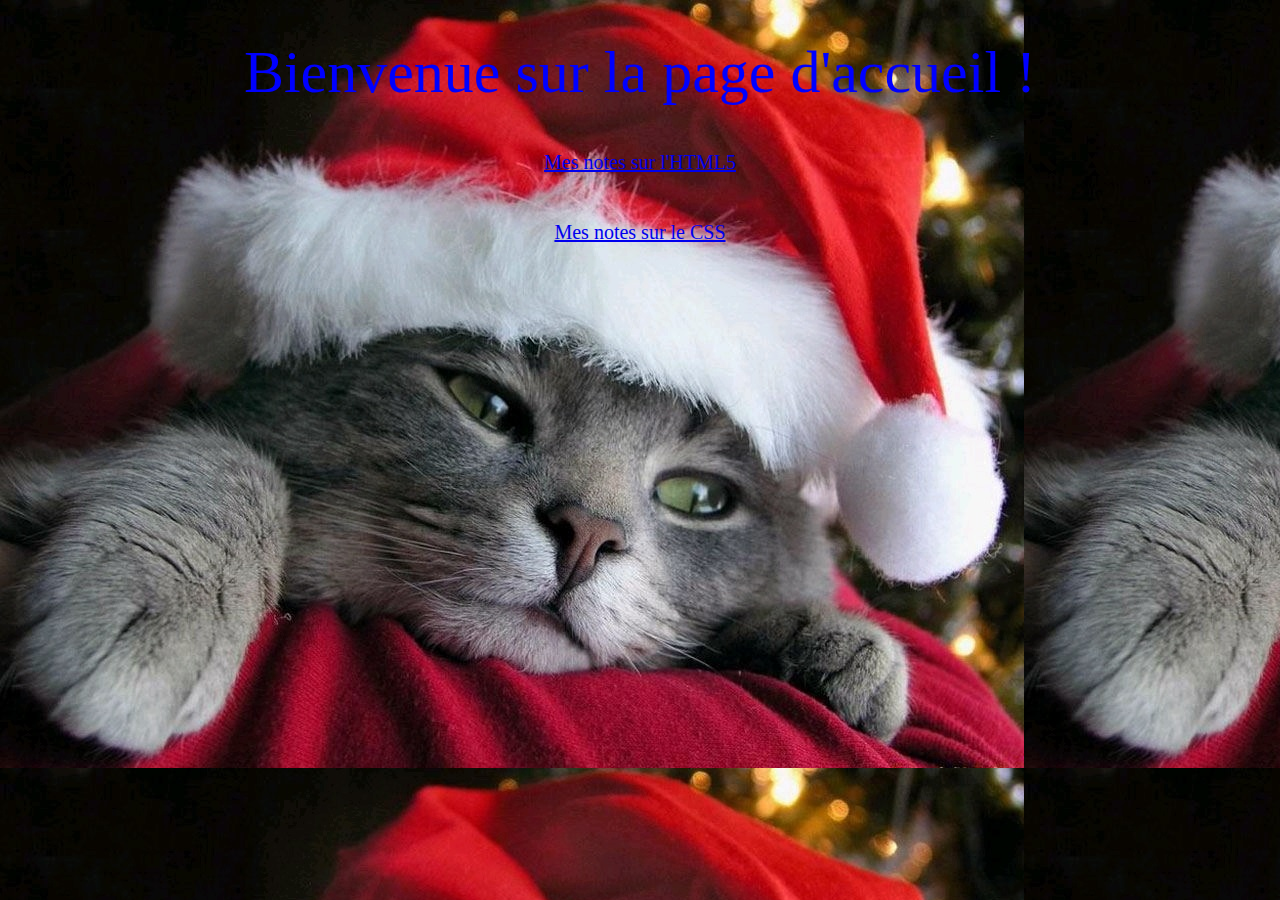
<file: index.html>
<!doctype html>
<html lang="fr">
<!-- commentaire-->
  <head>
    <meta charset="utf-8"/>
    <title> HTML pour débutant</title>
    <link href="reset.css" rel="stylesheet" type="text/css"/>
    <link href="style_essai1.css" rel="stylesheet" type="text/css"/>
  </head>
  
  <body class="index">
    <h1>Bienvenue sur la page d'accueil !</h1>
    <div id="lien_index">
      <p><a href="essai1.html">Mes notes sur l'HTML5</a></p>     
      <p><a href="css1.html">Mes notes sur le CSS</a></p> 
    </div>
  </body>
</html>
</file>
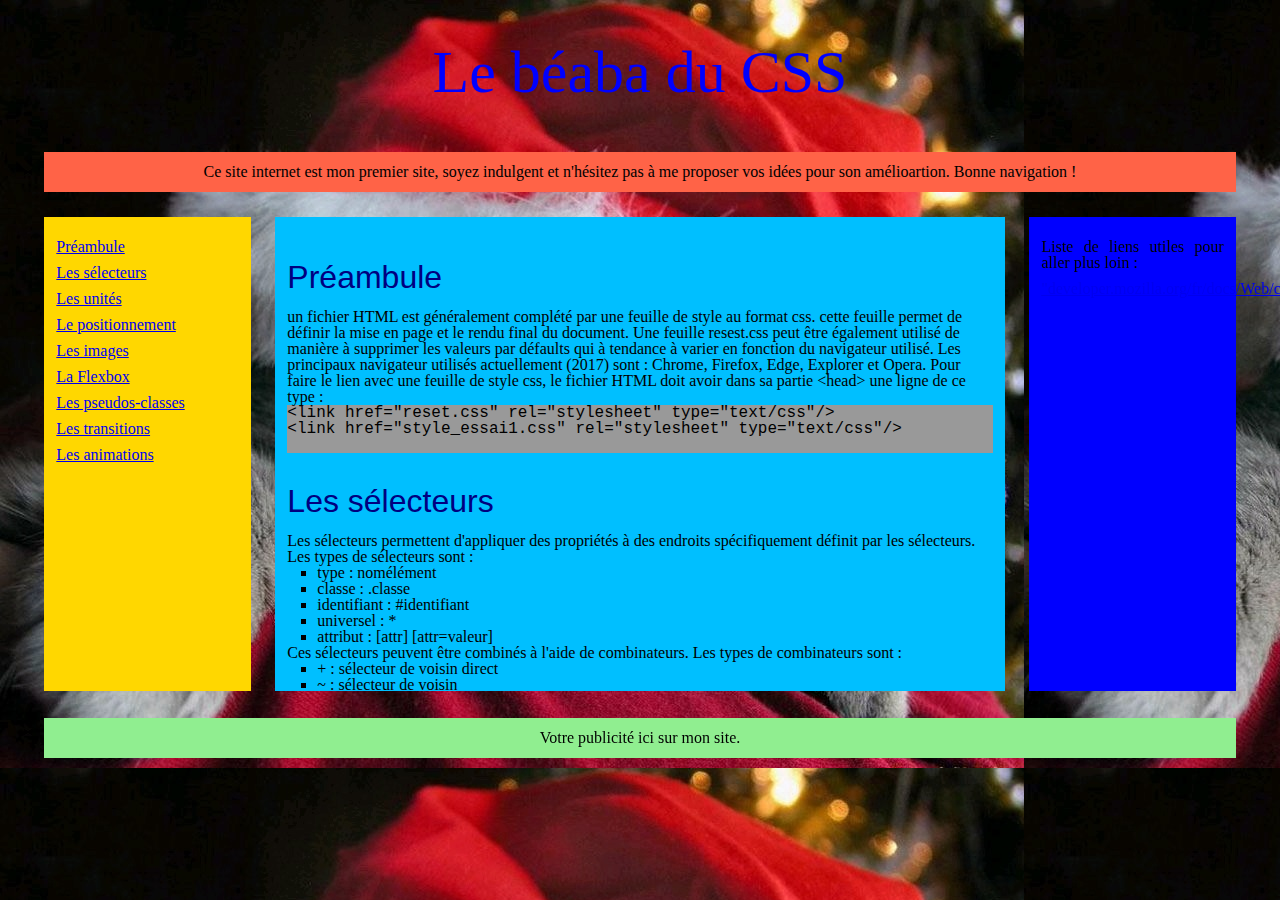
<file: css1.html>
<!doctype html>
<html lang="fr">
<!-- commentaire-->
  <head>
    <meta charset="utf-8"/>
    <title> CSS pour débutant</title>
    <link href="reset.css" rel="stylesheet" type="text/css"/>
    <link href="style_essai1.css" rel="stylesheet" type="text/css"/>
  </head>
  <body>
  
    <div class="wrapper">

      <header>
        <h1>Le béaba du CSS</h1>
        <p>Ce site internet est mon premier site, soyez indulgent et n'hésitez pas à me proposer vos idées pour son amélioartion. Bonne navigation !</p>
      </header>
      
      <footer class="avec_padding">

        <p>Votre publicité ici sur mon site.</p>
      </footer>
      
      <nav class="avec_padding">
        <ul class="liste_navigation">
          <li><a href="#preambule">Préambule</a></li>
          <li><a href="#les_selecteurs">Les sélecteurs</a></li>
          <li><a href="#les_unites">Les unités</a></li>
          <li><a href="#le_positionnement">Le positionnement</a></li>
          <li><a href="#les_images">Les images</a></li>
          <li><a href="#la_flexbox">La Flexbox</a></li>
          <li><a href="les_pseudos_classes">Les pseudos-classes</a></li>
          <li><a href="transition">Les transitions</a></li>
          <li><a href="animation">Les animations</a></li>            
        </ul>
      </nav>
      
      <aside class="avec_padding">
        <p>Liste de liens utiles pour aller plus loin :</p>
        <ul class="liste_navigation">
          <li><a href="https://developer.mozilla.org/fr/docs/Web/css">"developer.mozilla.org/fr/docs/Web/css"</a></li>
        </ul>
      </aside>
      
      <section class="avec_padding">
      
      <h2 id="preambule">Préambule</h2>
        <p>un fichier HTML est généralement complété par une feuille de style au format css.
        cette feuille permet de définir la mise en page et le rendu final du document. 
        Une feuille resest.css peut être également utilisé de manière à supprimer les valeurs par défaults qui à tendance à varier en fonction du navigateur utilisé.
        Les principaux navigateur utilisés actuellement (2017) sont : Chrome, Firefox, Edge, Explorer et Opera.
        Pour faire le lien avec une feuille de style css, le fichier HTML doit avoir dans sa partie &lt;head&gt; une ligne de ce type :
        </p>
        <pre>&lt;link href="reset.css" rel="stylesheet" type="text/css"/&gt;
&lt;link href="style_essai1.css" rel="stylesheet" type="text/css"/&gt;
        </pre>
    
      <h2 id="les_selecteurs">Les sélecteurs</h2>
      
        <p>Les sélecteurs permettent d'appliquer des propriétés à des endroits spécifiquement définit par les sélecteurs.
        Les types de sélecteurs sont : 
        </p>
        <ul class="liste_non_ordonnee">
          <li>type : nomélément</li>
          <li>classe : .classe</li>
          <li>identifiant : #identifiant</li>
          <li>universel : *</li>
          <li>attribut : [attr] [attr=valeur]</li>
        </ul>
        <p>Ces sélecteurs peuvent être combinés à l'aide de combinateurs.
        Les types de combinateurs sont :
        </p>        
        <ul class="liste_non_ordonnee">
          <li>+ : sélecteur de voisin direct</li>
          <li>~ : sélecteur de voisin</li>
          <li>> : sélecteur d'éléments fils</li>
          <li>' ' (le caractère espace) : sélecteur de descendants</li>
        </ul>
        <p>Plus d'informations peuvent être trouvées <a href="https://developer.mozilla.org/fr/docs/Web/CSS/S%C3%A9lecteurs_CSS">ici</a>
        </p>
        
    
    <h2 id="les_unites">Les unités</h2>
      
        <p>Il est recommandé d'utiliser pour un affichage écran les unités relatives à la taille de l'écran avec : em et  %. 
        Si l'on désire une unité fixe px est alors recommandée.
        </p>
        <p>Plus d'informations peuvent être trouvées <a href="https://www.w3.org/Style/Examples/007/units.fr.html">ici</a>
        et <a href="https://www.w3.org/TR/css3-values/#lengths">là</a> pour encore plus de détails sur le fonctionnement des ces unités.
        </p>
      
      
    <h2 id="le_positionnement">Le positionnement</h2>
      <p>De manière générale, il est conseillé de penser à des boites que l'on empile soit en ligne, soit en colonne.
      Ces empilements peuvent se faire de manière absolue (raisonnement par la distance par rapport l'endroit ou l'élément serait placer lors d'un empilement standars), 
      soit en relatif (raisonnement par la position d'un élement par rapport à son précédent).
      les éléments sont empilés en ligne ou en colonne.
      un exemple de fichier <a href="essai_css.txt">HTML</a> et du fichier <a href="style.txt">CSS</a>
      avec le rendu <a href="essai_css.html">final</a> sont disponible en cliquant sur les liens. 
      </p>
      <p>Remarque : chaque boite à une marge externe (margin), une bordure (border) et une marge interne (padding) qu'il faut prendre en compte lors du positionnement.
      </p>
      <p>2nd Remarque : La commande overflow : scroll; permet d'obtenir une barre de déroulement.
      </p>
        
      
    <h2 id="la_flexbox">La Flexbox</h2>

      <p> L'utilisation de l'outil flexbox permet grandement de se simplifier la tâche pour le positionnement.
      Des détails sur sont utilisation peuvent être trouvés <a href="https://css-tricks.com/snippets/css/a-guide-to-flexbox/">ici</a>.
      Etant donné que ce site utilise cet outil, sont fichier css peut également servir d'<a href="style_essai1.txt">exemple</a>.
      </p>
    <h2 id="les_images">Les images</h2>
      <p>Les formats à privilégier sont : .jpeg pour les photos, .png pour les schémas (ce format gère les transparance), et .gif pour les animations
      </p>      <p>Remarque : il faut faire attention à la taille de l'image utilisée de manière à ne pas surcharger la bande passante lors du chargement de la page.
      </p>

      
    <h2 id="les_pseudos_classes">Les pseudos-classes et les pseudos-éléments</h2>
        
      <p>Une pseudo-classe est un mot-clé qui peut être ajouté aux sélecteurs afin d'indiquer l'état spécifique dans lequel l'élément doit être pour être ciblé par la déclaration. 
      La pseudo-classe :hover, par exemple, permettra d'appliquer une mise en forme spécifique lorsque l'utilisateur survole l'élément ciblé par le sélecteur.
      </p>
      
      <p> Un exemple de pseudo-classe est hover qui permet d'effectuer une action lorsque la souris passe sur l'élément.
      Un exemple est donné dans le fichier css que vous avez déjà vu (celui avec les carrés de différentes couleurs) regarder bien entre les ligne 40 et 50.
      Je suis gentil je vous redonne le lien du fichier <a href="style.txt">CSS</a> et du rendu <a href="essai_css.html">final</a>.
      
      </p>
      
      <p>
      Le site de MDN est particulièrement clair et bien organisé sur le sujet. Je vous invite donc à vous y référer.
      </p>
      
      <p>Les informations sur les pseudos-classes peuvent être trouvés <a href="https://developer.mozilla.org/fr/docs/Web/CSS/Pseudo-classes">ici</a>.
      </p>

      <p>Les informations sur les pseudos-éléments peuvent être trouvés <a href="https://developer.mozilla.org/fr/docs/Web/CSS/Pseudo-%C3%A9l%C3%A9ments">ici</a>.
      </p>
    
    <h2 id="transition">Les transitions</h2>
      <p>Les transitions sont fait pour passer un élément d'un état à un autre. Cela peut être particulièrement adapter à la pseudo-classe hover comme le montre l'exemple.
      </p>
      <p>Allez-y, passez votre souris sur le carre...
      </p>
      
      <div class="boxing">
      </div>
      <div class="dino">
        <img class="image" src="trex.jpg" alt="Un dino qui ne sait pas faire son lit">
      </div>

      <p>Plus de documentation sur les transitions ainsi que le code utilisé pour l'exemple peuvent être trouvé <a href="https://developer.mozilla.org/fr/docs/Web/CSS/CSS_Transitions/Utiliser_transitions_CSS">ici</a>.
      </p>


    <h2 id="animation">Les animations</h2>
      <p>Les animations sont définis dans des keyframes.
      </p>
      <p>Plus de documentation peut être trouvé <a href="https://developer.mozilla.org/fr/docs/Web/CSS/animation">ici</a>.
      </p>
      <div class="anim">
        <img class="image" src="simpson.jpg" alt="omer">
      </div>
      <p>vu?
      </p>
      
    </section>
    
    
  
  </div>
  </body>
 </html>
</file>
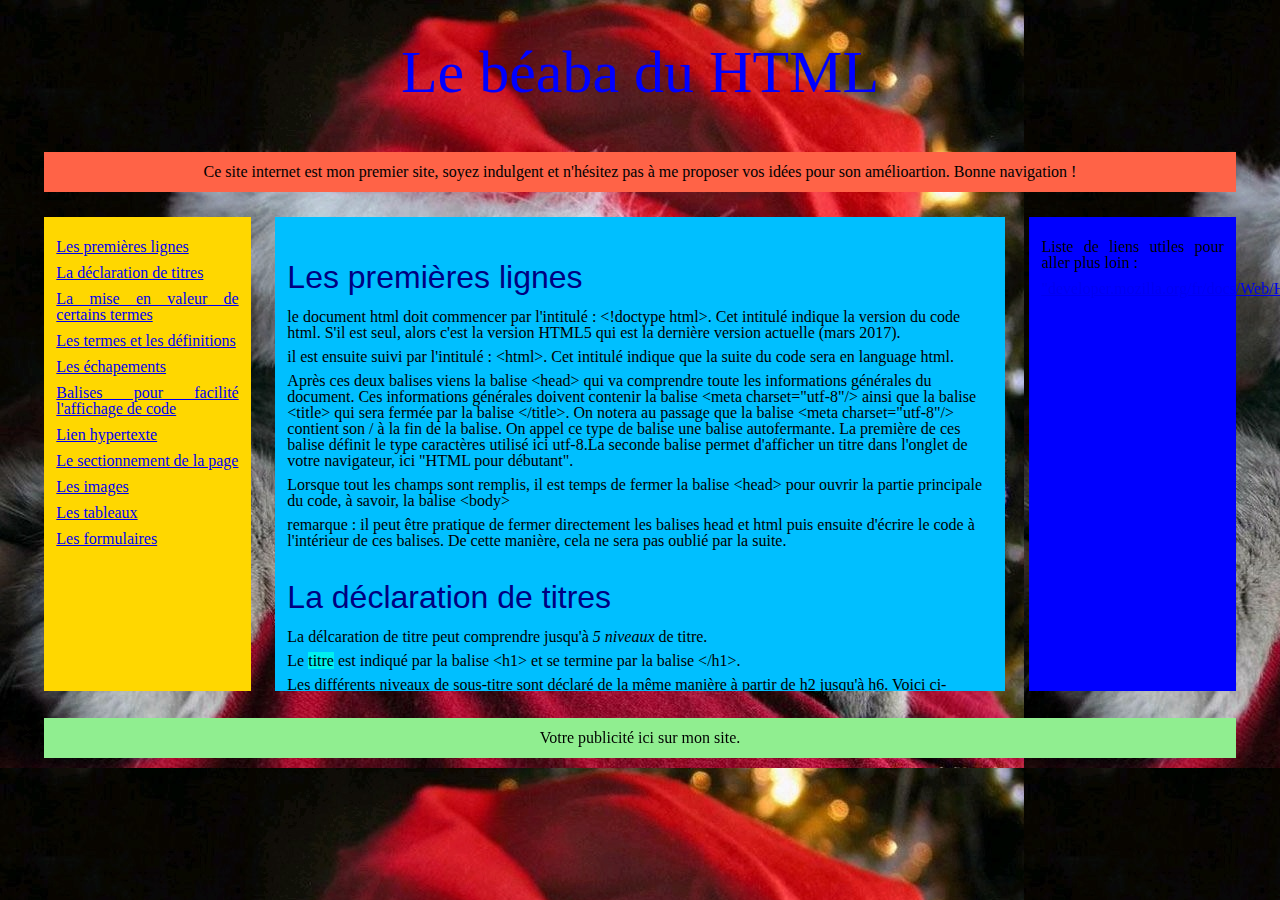
<file: essai1.html>
<!doctype html>
<html lang="fr">
<!-- commentaire-->
  <head>
    <meta charset="utf-8"/>
    <title> HTML pour débutant</title>
    <link href="reset.css" rel="stylesheet" type="text/css"/>
    <link href="style_essai1.css" rel="stylesheet" type="text/css"/>
  </head>
  <body>
    <div class="wrapper">

    <header>
      <h1>Le béaba du HTML</h1>
      <p>Ce site internet est mon premier site, soyez indulgent et n'hésitez pas à me proposer vos idées pour son amélioartion. Bonne navigation !</p>
    </header>
    
    <footer class="avec_padding">
      <p>Votre publicité ici sur mon site.</p>
    </footer>
    
    <nav class="avec_padding">
      <ul class="liste_navigation">
        <li><a href="#les_premieres_lignes">Les premières lignes</a></li>
        <li><a href="#la_declaration_de_titre">La déclaration de titres</a></li>
        <li><a href="#la_mise_en_valeur_de_certains_termes">La mise en valeur de certains termes</a></li>
        <li><a href="#les_termes_et_les_definitions">Les termes et les définitions</a></li>
        <li><a href="#les_echapements">Les échapements</a></li>
        <li><a href="#balise_pour_l_affichage_du_code">Balises pour facilité l'affichage de code</a></li>
        <li><a href="#lien_hypertexte">Lien hypertexte</a></li>
        <li><a href="#le_sectionnement_de_la_page">Le sectionnement de la page</a></li>
        <li><a href="#les_images">Les images</a></li>
        <li><a href="#les_tableaux">Les tableaux</a></li>
        <li><a href="#les_formulaires">Les formulaires</a></li>
      </ul>
    </nav>
    
    <aside class="avec_padding">
      <p>Liste de liens utiles pour aller plus loin :</p>
      <ul class="liste_navigation">
        <li><a href="https://developer.mozilla.org/fr/docs/Web/HTML">"developer.mozilla.org/fr/docs/Web/HTML"</a></li>
      </ul>
    </aside>
    
    <section class="avec_padding">
      <h2 id="les_premieres_lignes">Les premières lignes</h2>
        <p>
          le document html doit commencer par l'intitulé :  &lt;!doctype html&gt;. 
           Cet intitulé indique la version du code html. S'il est seul, alors c'est la version HTML5 qui est la dernière version actuelle (mars 2017).
        </p>
        <p>
          il est ensuite suivi par l'intitulé :  &lt;html&gt;.  Cet intitulé indique que la suite du code sera en language html.
        </p>
        <p>
          Après ces deux balises viens la balise  &lt;head&gt; qui va comprendre toute les informations générales du document.
          Ces informations générales doivent contenir la balise &lt;meta charset="utf-8"/&gt; ainsi que la balise &lt;title&gt; qui sera fermée par la balise &lt;/title&gt;.
          On notera au passage que la balise &lt;meta charset="utf-8"/&gt; contient son / à la fin de la balise. On appel ce type de balise une balise autofermante.
          La première de ces balise définit le type caractères utilisé ici utf-8.La seconde balise permet d'afficher un titre dans l'onglet de votre navigateur, ici "HTML pour débutant".
        </p>
        <p>
          Lorsque tout les champs sont remplis, il est temps de fermer la balise &lt;head&gt; pour ouvrir la partie principale du code, à savoir, la balise &lt;body&gt;
        </p>
        <p>
          remarque : il peut être pratique de fermer directement les balises head et html puis ensuite d'écrire le code à l'intérieur de ces balises. De cette manière, cela ne sera pas oublié par la suite.
        </p>        
      
      <h2 id="la_declaration_de_titre">La déclaration de titres</h2>
        <p> La délcaration de titre peut comprendre jusqu'à <mark>5 niveaux</mark> de titre.</p>
        <p> Le <strong>titre</strong> est indiqué par la balise &lt;h1&gt; et se termine par la balise &lt;/h1&gt;.</p>
        <p> Les différents niveaux de sous-titre sont déclaré de la même manière à partir de h2 jusqu'à h6. Voici ci-dessous un exemple d'affichage</p>
        
      <div class="exemple">
        <h2> plusieurs h2 par document, la balise &lt;h2&gt; est pour les paragraphes</h2>
          <h3> plusieurs h3 par document, la balise &lt;h3&gt; est pour les sous paragraphes </h3>
            <p>Mon texte</p>
            <h4> plusieurs h4 par document, la balise &lt;h4&gt; est pour les sous sous paragraphes </h4>
              <p>Mon texte</p>
              <h5> plusieurs h5 par document </h5>
                <p>Mon texte</p>
                <h6> plusieurs h6 par document, la balise &lt;h6&gt; est la dernière indentation de paragraphe possible </h6>
                  <p>Mon texte</p>
       </div>
               
      <h2 id="la_mise_en_valeur_de_certains_termes">La mise en valeur de certains termes</h2>
        <p>Il est possible de mettre en <em class="importance"> importance</em> un terme grace à la balise &lt;em&gt;. </p>
        <p> Quelque chose d'encore plus <strong> important </strong> sera donnée par la balise strong. </p>
        <p>Par contre, une chose moins <mark> importante </mark> sera qualifiée par la balise mark. </p>
      <h2>les listes</h2>
    
        <p>Il existe deux type de listes : ordonnées avec des chiffres, et désordonnées avec des puces. En voici des exemples : </p> 

        <ol class="liste_ordonnee">
          <li>1ère liste ordonnée crée avec la balise avec la balise &lt;li&gt; </li>
          <li>2nd liste ordonnée crée avec la balise avec la balise &lt;li&gt; </li>
          <li>les listes ordonnées commencent par une balise &lt;ol&gt; (ordered list)</li>
        </ol>
        <ul class="liste_non_ordonnee">
          <li>1ère liste  non-ordonnée crée avec la balise avec la balise &lt;li&gt; </li>
          <li>2nd liste  non-ordonnée crée avec la balise avec la balise &lt;li&gt; </li>
          <li>les listes non-ordonnées commencent par une balise &lt;ul&gt; (unordered list) </li>
        </ul>
    
      <h2 id="les_termes_et_les_definitions">Les termes et les définitions</h2>
  
        <p>on utilise la balise &lt;dl&gt; pour ouvrir un terme ou une definition, lorsque ceci est réalisé, il faut lister les termes et les définitions</p>
          <dl>
            <dt> on ajoute une balise &lt;dt&gt; pour le terme  </dt>
            <dt> on ajoute une deuxième balise &lt;dt&gt; pour le terme  </dt>
              <dd> on ajoute une balise &lt;dd&gt; la définition </dd>
              <dd> on ajoute une deuxième une balise &lt;dd&gt; la définition </dd>
          </dl>
  
      <h2 id="les_echapements">Les échapements</h2>
        
        <p> Pour afficher les cararctères ' &lt; ', ' &gt; ' et ' &amp; ' il faut utiliser respectivement le code : &amp;lt;, &amp;gt; et &amp;amp; </p>
 
      <h2 id="balise_pour_l_affichage_du_code">Balises pour facilité l'affichage de code</h2>
        <p>rien de tel qu'un exemple !</p>  
        <code>
        La balise code permet d'afficher tout les caratères avec une taille unique dans la balise.
        </code>
            
        <pre>La balise &lt;pre&gt;
permet de garder les sauts de ligne,    tabulations, etc.
        </pre>

      <h2 id="lien_hypertexte">Lien hypertexte</h2>
        
        <p>Un lien hypertexte s'écrit de la manière suivante : &lt;a href="chemin_du_lien"&gt;
        "texte_sur_lequel_il_faut_cliquer_pour_activer_le_lien"&lt;/a&gt;.
        </p>
        <p><a href="lien_un.html">"mon premier lien"</a></p>
        <p>Un lien hypertexte peut également faire référence à une balise de la page référencé par un identifiant.
        Pour donner un identifiant <em>unique</em> à une balise, il faut ajouter id="nom_de_l_identifiant_unique" dans la balise.
        Pour indiquer que le lien hypertexte est dans la page, il faut au niveau du lien ajouter le caractère #.
        </p>
        <p>Exemple : &lt;a href="<em>#</em>"chemin_du_lien_du_document"&gt;"texte_sur_lequel_il_faut_cliquer_pour_activer_le_lien"&lt;/a&gt;</p>
        <p>De la même manière, il est possible de créer un lien sur une balise d'une autre page : </p>
        <p>Exemple : <code>&lt;a href="http://mon_url.html<em>#</em>"chemin_du_lien_du_document"&gt;"texte_sur_lequel_il_faut_cliquer_pour_activer_le_lien"&lt;/a&gt; </code></p>     
        <p>Un autre attribut de la balise &lt;a&gt; est l'attribut target. Cet attribut indique où afficher la ressource liée. 
        Il s'agit du nom, ou du mot-clé, d'un contexte de navigation (exemple : onglet, fenêtre, frameset). 
        Les mots-clés suivants ont un sens particulier :
        <ul class="liste_non_ordonnee">
          <li>_blank : charge la réponse dans un nouveau contexte de navigation (nouvel onglet : <a href="lien_un.html" target="_blank">"mon premier lien"</a>).C'est le plus utilisé.</li>
          <li>_self : charge la réponse dans le contexte de navigation courant. Il s'agit de la valeur par défaut quand l'attribut n'est pas renseigné.</li>
          <li>_parent : charge la réponse dans le &lt;frameset&gt; dans le contexte de navigation HTML5 parent relativement au contexte courant. S'il n'y a pas de parent, l'option se comporte de la même façon que _self.</li>
          <li>_top : charge la réponse dans le contexte de navigation de plus haut niveau (c'est à dire, le contexte de navigation parent par rapport à l'actuel, et qui n'a lui-même aucun parent). S'il n'y a pas de parent, l'option se comporte de la même façon que _self.</li>
        </ul>
        <p>Exemple : href="http://mon_url.html<em>#</em>"chemin_du_lien_du_document" target="_blank"&gt;"texte_sur_lequel_il_faut_cliquer_pour_activer_le_lien"&lt;/a&gt;</p>
        <p>Plus de détails peuvent être trouvés sur <a href="https://developer.mozilla.org/fr/docs/Web/HTML/Element/a">https://developer.mozilla.org/fr/docs/Web/HTML/Element/a</a>

        
        
      <h2 id="le_sectionnement_de_la_page">Le sectionnement de la page</h2>
        <p>Une page se sectionne généralement en cinq partie : 
        l'en-tête, le menu de navigation, la partie centrale de la page,
        une partie reservée aux choses annexes telles que les pubs
        ou les définitions de mots particuliers, et enfin le bas de page.
        </p>
        <ul class="liste_non_ordonnee">
          <li>L'en-tête est positionné à l'aide de la balise &lt;header&gt; &lt;/header&gt;</li>
          <li>Le menu de navigation est positionné à l'aide de la balise &lt;nav&gt; &lt;/nav&gt;</li>
          <li>La partie centrale de la page est positionnée à l'aide des balise &lt;section&gt; &lt;/section&gt; et &lt;article&gt; &lt;/article&gt;</li>
          <li>La partie reservée aux choses annexes est positionnée  à l'aide de la balise &lt;aside&gt; &lt;/aside&gt;</li>
          <li>Le bas de page est positionné à l'aide de la balise &lt;theader&gt; &lt;/header&gt;</li>
        </ul>
      
      <h2 id="les_images">Les images</h2>
      
        <p>Il est possible d'afficher des images à l'aide d'une balise &lt;img src="chemin_d'acces_de_l_image" alt="description_de_l_image"&gt;</p>
        <img class="image" src="dragon.jpg" alt="Une belle image de dragon récupérée sur le net">
        <p>Remarque : la description de l'image est afficher en cas de problèmes d'affichage de l'image et est utilisé par les robots de lecture html.</p>    
        <p>il parait cependant que les chatons sont plus populaire</p>
        <img class="image" src="chat_shreck.jpg" alt="Le chat de shreck">
        <p>Nous resterons donc neutre sur ce site en affichant une image plus traditionnelle</p>      
        <img class="image" src="starwars.jpg" alt="image de starwars">
        <p>Remarque : cette balise marche aussi pour les .gif</p>
        <img class="image" src="chaussures.gif" alt="image de chaussures qui marchent toutes seules">
      
      <h2 id="les_tableaux">Les Tableaux</h2>
        
        <p>Les tableaux en HTML ne comporte pas de colonnes. Ils sont gérés commme un empilement de ligne. Chaque ligne peut comporter un nombre différent de case des autres lignes</p>
        <p>Un tableau se déclare avec la balise &lt;table&gt;. Chaque ligne se déclare avec la balise &lt;tr&gt;. Chaque case se déclare avec la balise &lt;td&gt;.</p>
        <p>Il existe des balises spécifiques pour la première ligne du tableau &lt;thead&lt; et la dernière ligne &lt;tfoot&lt;. Ces balises viennent remplacer la balise &lt;tr&gt; au niveau de leur ligne respective.</p>
        <p>Il est également possible de mettre en valeur une case spécifique en utilisant la balise &lt;th&gt;.</p>
        <p>Par tradition, dans la déclaration d'un tableau, la première et la dernière ligne sont déclarées avant les autres lignes de ce même tableau. </p>
        <p>Il est également possible de déclarer une case d'une taille équivalente à plusieurs cases. Pour ce faire on utilise la balise &lt;td rowspan="2" colspan="2"&gt;</p>
        <p>Enfin, il est possible de donner une légende au tableau grâce à la balise &lt;caption&gt;</p>
        <p>Exemple : </p>
        <pre>
        &lt;table&gt;
          &lt;caption&gt;Ma légende du tableau&lt;/caption&gt;
          &lt;thead&gt;
            &lt;tr&gt;
              &lt;th rowspan="1" colspan="2"&gt;Arisochat&lt;/th&gt;
              &lt;th&gt;Bateau sur l'eau&lt;/th&gt;
              &lt;th&gt;C'est marrant&lt;/th&gt;
            &lt;/tr&gt;
          &lt;/thead&gt;
          &lt;tfoot&gt;
            &lt;tr&gt;
              &lt;th&gt;koalaaaaa&lt;/th&gt;
              &lt;th&gt;looping youhou&lt;/th&gt;
              &lt;th&gt;mamamia!&lt;/th&gt;
            &lt;/tr&gt;
          &lt;/tfoot&gt;
          &lt;tr&gt;
            &lt;td&gt;Journée facile&lt;/td&gt;
            &lt;td&gt;Journée facile&lt;/td&gt;
            &lt;td&gt;Journée facile&lt;/td&gt;
            &lt;td&gt;Journée facile&lt;/td&gt;
            &lt;td&gt;Journée facile&lt;/td&gt;
            &lt;td&gt;Journée facile&lt;/td&gt;
            &lt;td&gt;Journée facile&lt;/td&gt;
          &lt;/tr&gt;
          &lt;tr&gt;
            &lt;td rowspan="3" colspan="3"&gt;Donnons plus de notre temps&lt;/td&gt;
            &lt;td&gt;Ecole d'informatique&lt;/td&gt;
          &lt;/tr&gt;
          &lt;tr&gt;
            &lt;td&gt;Foutaise&lt;/td&gt;
            &lt;td&gt;Grincheux&lt;/td&gt;
            &lt;td&gt;Ho lalalalalalala!!&lt;/td&gt;
          &lt;/tr&gt;
          &lt;tr&gt;
            &lt;th&gt;Irruption chez moi&lt;/th&gt;
          &lt;/tr&gt;
          &lt;tr&gt;
            &lt;td&gt;Journée difficile&lt;/td&gt;
            &lt;td&gt;Journée difficile&lt;/td&gt;
            &lt;td&gt;Journée difficile&lt;/td&gt;
            &lt;td&gt;Journée difficile&lt;/td&gt;
            &lt;td&gt;Journée difficile&lt;/td&gt;
            &lt;td&gt;Journée difficile&lt;/td&gt;
            &lt;td&gt;Journée difficile&lt;/td&gt;
          &lt;/tr&gt;
        &lt;/table&gt;     
        </pre>
        <table>
          <caption>Ma légende du tableau</caption>
          <thead>
            <tr>
              <th rowspan="1" colspan="2">Arisochat</th>
              <th>Bateau sur l'eau</th>
              <th>C'est marrant</th>
            </tr>
          </thead>
          <tfoot>
            <tr>
              <th>koalaaaaa</th>
              <th>looping youhou</th>
              <th>mamamia!</th>
            </tr>
          </tfoot>
          <tr>
            <td>Journée facile</td>
            <td>Journée facile</td>
            <td>Journée facile</td>
            <td>Journée facile</td>
            <td>Journée facile</td>
            <td>Journée facile</td>
            <td>Journée facile</td>
          </tr>
          <tr>
            <td rowspan="3" colspan="3">Donnons plus de notre temps</td>
            <td>Ecole d'informatique</td>
          </tr>
          <tr>
            <td>Foutaise</td>
            <td>Grincheux</td>
            <td>Ho lalalalalalala!!</td>
          </tr>
          <tr>
            <th>Irruption chez moi</th>
          </tr>
          <tr>
            <td>Journée difficile</td>
            <td>Journée difficile</td>
            <td>Journée difficile</td>
            <td>Journée difficile</td>
            <td>Journée difficile</td>
            <td>Journée difficile</td>
            <td>Journée difficile</td>
          </tr>
        </table>
        
      <h2 id="les_formulaires">Les formulaires</h2>
        <p>La création de formulaire demande 
        </p>
        <p>Un formulaire comprend une balise &lt;form&gt; qui comprend nécessairement comme attribut action="" et méthod="" (en cas de doute pour method, choisir post)</p>
        <p>Dans cette balise &lt;form&gt;, il faut une balise &lt;label&gt; avec un attribut for="". Cela permet de mettre du texte devant le formulaire </p>
        <p>La balise &lt;label&gt; doit être suivie d'une balise de type input qui doit comprendre un attribut type="", name="",valeur"" et il est préférable de lui rajouté un attirbut id="" </p>
        <p>Un input peut être rendu obligatoire avec l'attribut required.</p>
        <p>Un input peut être limiter en terme de taille par l'attribut maxlength="120" qui, ici, limite à 120 caractère.</p>
        <p>les types les plus courants pour input sont : </p>
        <ul class="liste_non_ordonnee">
          <li>"text"</li>
          <li>"mail"</li>
          <li>"radio"</li>
          <li>"checkbox"</li>
          <li>"date"</li>
        </ul>
        <p>Il est possible d'avoir un champ de text plus important (et plus modulable) en échangeant un input par un textarea</p>
        
        <p>Afin de soumettre le formulaire rempli, il peut être intéressant d'utiliser un bouton. 
        la balise &lt;button&gt; utilise un attribut type="submit" ou type="reset".
        <p>Il est courant de vouloir utiliser plusieurs "checkbox" ou plusieurs "radio" dans une même liste. 
        Pour cela on encapsule les balises &lt;input&gt; dans une balise &lt;fieldset&gt;. On y ajoute généralement une balise &lt;legend&gt;.
        </p>
        <p>Les menus déroulants sont également très utilisé. Ils sont déclarés par la balise &lt;select&gt; dans laquelle on ajoute des balises &lt;option&gt; associer à l'attribut value="" qui permet au seveur de savoir quel est le choix effectuer.
        Il est possible de faire des gourpes dans les menus dérulant en encapsulant les balises &lt;options&gt; par une balise de ce type &lt;optgroup label="groupe1"&gt;
        </p>
        <p>Plus de détails peuvent être trouvés sur ce lien : <a href="https://developer.mozilla.org/en-US/docs/Learn/HTML/Forms/The_native_form_widgets">"widgets"</a> 
        
        <p>Au cas où, voici quand même quelques exemples :
        </p>
        
        <form action="" method="" class="class_form"> <!-- en cas de doute pour method, choisir post-->
          <div class="formulaire formul">
          <p>Formulaire</p>
            <p>
              <label for="name">
                Nom:
              </label> 
              <input type="text" name="user_name" id="none" value="val1" required/>
            </p>
            <p>
              <label for="mail">
                Courriel:
              </label>
              
              <input type="email" name="user_name" id="none1" value="val1" maxlength="120"/>
            </p>
            <p>
              <label for="commentaire">
                Commentaire
              </label>
              <textarea type="text" name="user_name" id="none2">
              </textarea>
            </p>
            <p>
              <label for="date">
                Date
              </label>
              <input type="date"/>
            </p>
         
          </div>
          
          <div class="formulaire box">
            <p>Boutons checkbox et radios</p>
            <p>
              <input type="checkbox" name="user_name" id="checkbox1" value="val1"/>
              <label for="checkbox1">
                détruire le monde
              </label>
            </p>
            <p>
              <input type="radio" name="user_name1" id="radio1" value="val1"/>
              <label for="radio1">
                sauvegarder la nature
              </label>
            </p>
            <p>
            <fieldset>
              <legend>groupe de puce</legend>
              <p>
                <input type="radio" name="user_name2" id="radio2" value="val1"/>
                <label for="radio2">
                  gagner un million
                </label>
              </p>
              <p>
                <input type="radio" name="user_name2" id="radio3" value="val2"/>
                <label for="radio3">
                  être heureux
                </label>
              </p>
              <p>
                <input type="radio" name="user_name2" id="radio4" value="val3"/>
                <label for="radio4">
                  rendre les autres heureux
                </label>
              </p>
            </fieldset>
          </div>
          <div class="formulaire deroulant">
            <p>Les menus déroulants</p>
            <p>
              <select name="menu_deroulant">
                <option value="1"><!--value est ce qui renvoyer au serveur -->
                  Choix n°1
                </option>
              </select>
            </p>
            <p>
              <select name="menu_deroulant1" multiple><!--la présence de multiple permet d'afciher un select multiple -->
                <option value="1"><!--value est ce qui renvoyer au serveur -->
                  Choix n°1
                </option>
                <option value="2"><!--value est ce qui renvoyer au serveur -->
                  Choix n°2
                </option>
                <option value="3"><!--value est ce qui renvoyer au serveur -->
                  Choix n°3
                </option>
              </select>
            </p>
            <p>
              <select name="menu_deroulant2" multiple><!--la présence de multiple permet d'afciher un select multiple -->
                <optgroup label="groupe1">
                  <option value="1"><!--value est ce qui renvoyer au serveur -->
                    Choix n°1
                  </option>
                  <option value="2"><!--value est ce qui renvoyer au serveur -->
                    Choix n°2
                  </option>
                </optgroup>
                
                <option value="3"><!--value est ce qui renvoyer au serveur -->
                  Choix n°3
                </option>
              </select>
            </p>
          </div>
 
          <div class="formulaire bouton">
            
            <button type="submit">
                Envoyer
            </button>
            
            <button type="reset" oncommand="alert('Vous avez appuyé.');">
                Tout effacer
            </button>
          </div>
        </form>
          
      
      </section>
        

    </div>
  </body>
</html>
</file>
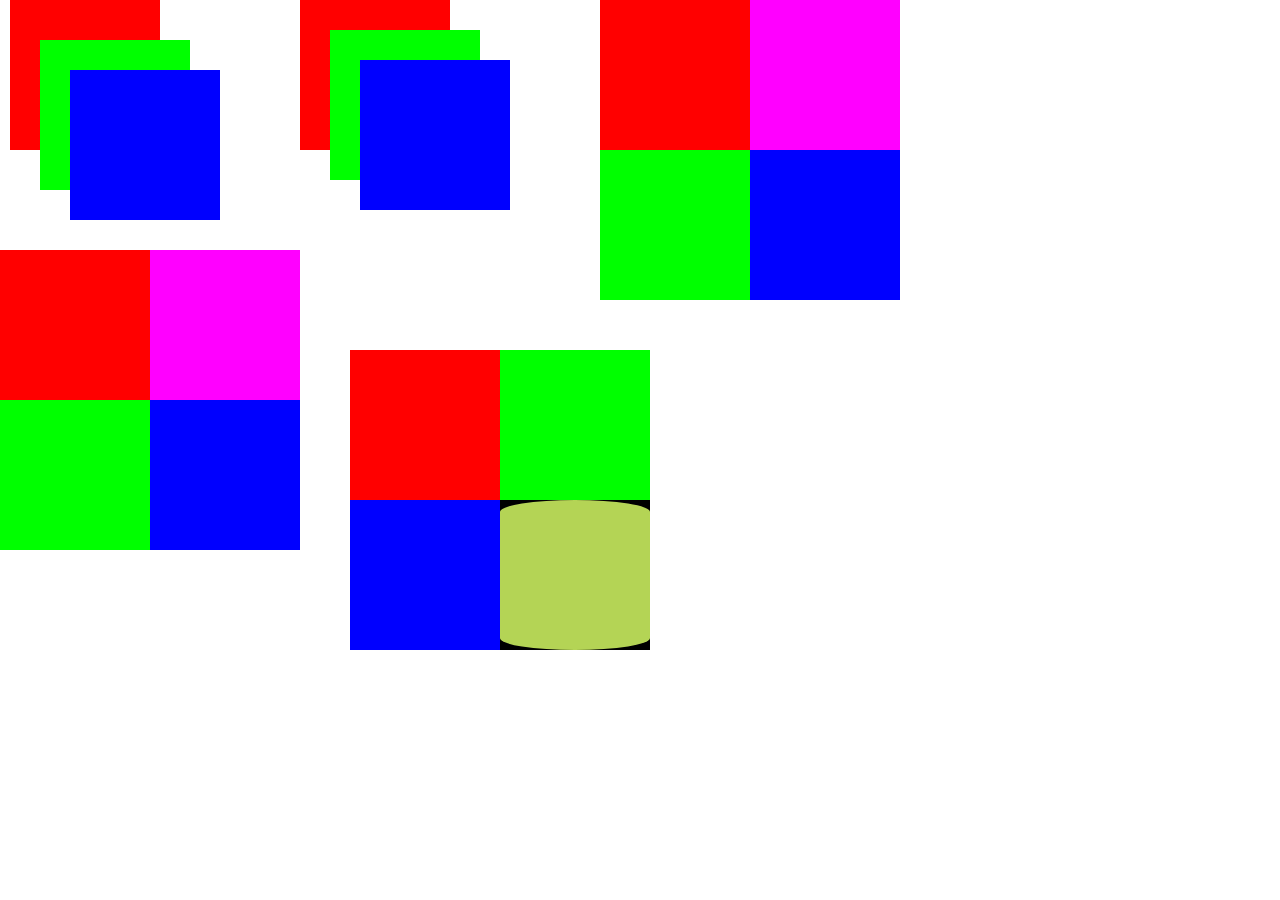
<file: essai_css.html>
<!doctype html>
<html lang="fr">
  
  <head>
    <meta charset="utf-8"/>
    <title>essai css</title>
    <link href="reset.css" rel="stylesheet" type="text/css"/>
    <link href="style.css" rel="stylesheet" type="text/css"/>
  </head>
  
  <body>
      <div id="rouge" class="carre1 rouge1"></div>
      <div id="vert"class="carre1 vert1"></div>
      <div id="bleu"class="carre1 bleu1"></div>
      
      <div id="rouge2" class="carre1 rouge2">
        <div id="vert2"class="carre1 vert2">
          <div id="bleu2"class="carre1 bleu2"></div>
        </div>
      </div>
      
      <div id="general3">
        <div class="carre1 rouge3">
          <div class="carre1 vert3">
            <div class="carre1 bleu3">
              <div class="carre1 bleurouge"></div>
            </div>            
          </div>
        </div>
      </div>
      
      <div id="general4">
        <div class="carre1 rouge4"></div> 
        <div class="carre1 vert4"></div> 
        <div class="carre1 bleu4"></div> 
        <div class="carre1 bleurouge4"></div>
      </div>
      
      <div id="general5">
        <div class="carre2 rouge5"></div><div class="carre2 vert5"></div><div class="carre2 bleu5"></div><div class="carre2 bleurouge5"></div>
      </div>
    
  </body>
</html>
</file>
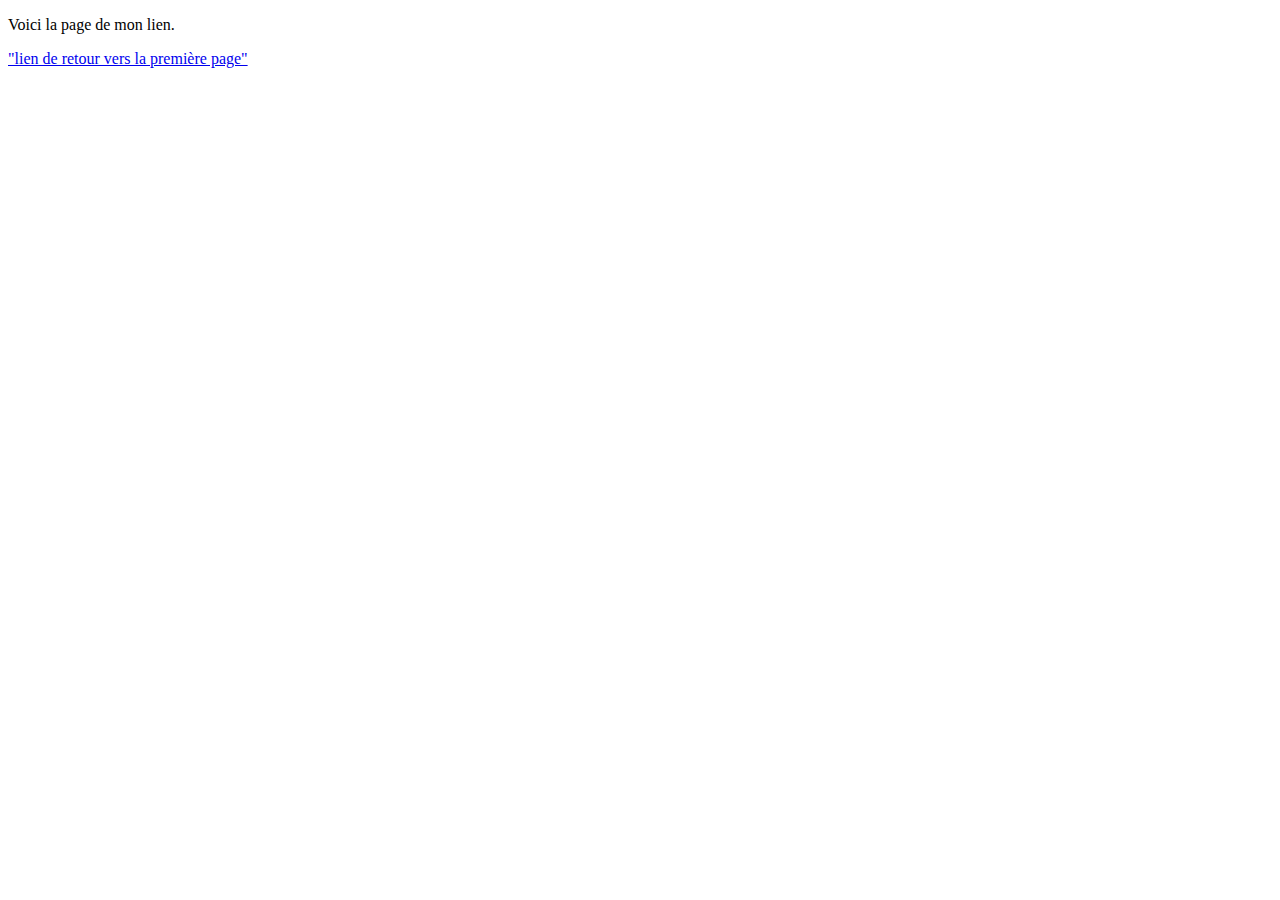
<file: lien_un.html>
<!doctype html>
<html>
<!-- commentaire-->
  <head>
    <meta charset="utf-8"; />
    <title> HTML pour débutant</title>
  </head>
  <body>
  <p>Voici la page de mon lien.</p>
  <p><a href="essai1.html">"lien de retour vers la première page"</a></p>
  </body>
</html>
</file>
<file: style_essai1.css>
#lien_index p{

  color: #000080;
  text-align: center;
  font-size: 20px;
  font-family: "Brush Script Std", "Brush Script MT", cursive;
  margin-bottom: 50px;
  margin-top:50px;

}

body{
  background-image : url(fond-ecran-chat.jpg);
}

/* sans flex
section{
  background-color : white;
  position : absolute;
  height : 500px;
  width : 880px;
  top: 180px;
  left:270px;
  overflow:scroll; 
  text-align: justify;
  padding-right: 20px;
}
nav{
  background-color : blue;
  position : absolute;
  height : 500px;
  width : 180px;
  top:180px;
  left:50px;
  text-align: left;
  padding-left:10px;
  padding-right:10px;  
}
nav a{
  color: black;
  font-size: 15px;
  line-height: 30px; 
}
aside{
  background-color : red;
  position : absolute;
  height : 500px;
  width : 180px;
  top:180px;
  left:1200px;
  text-align: left;
  padding-left:10px;
  padding-right:10px;
}
aside a{
  color: black;
  font-size: 15px;
  line-height: 30px; 
}
footer{
  background-color : green;
  position : absolute;
  height : 50px;
  width : 1350px;
  top:700px;
  left:50px;
  text-align: center;
}
header{
  background-color : grey;
  position : absolute;
  height : 50px;
  width : 1350px;
  top:100px;
  left:50px;
  text-align: center;
}
*/

.wrapper {

  display: flex;
  /*flex-flow: row wrap; identique à la ligne du dessous*/
  flex-wrap:  wrap;
  text-align: justify;
  align-content: space-between;
}

.avec_padding{
  
  padding: 1%;
  margin: 1%;
  margin-bottom: 15px;

}

header {
  width:100%;
  text-align: center;
}

footer {
  background: lightgreen;
  width:100%;
  text-align: center;
}

section {
  text-align: left;
  background: deepskyblue;
  width:58%; 
  height : 450px;
  overflow-y:scroll; 
  overflow-x:scroll; /*j'ai mis un scroll parce que j'ai un bug avec un pre ou un code de plus d'une ligne de caractère*/
}

nav {
  background: gold;
  width:15%;
}
aside {
  background: blue;
  width:15%;
}

section { order: 3; }
nav { order: 2; } 
header { order: 1; }
footer  { order: 5; }
aside{ order : 4;}
body {
  padding: 2em; 
}

h1{
  color: blue;
  text-align: center;
  font-size: 60px;
  font-family: "Brush Script Std", "Brush Script MT", cursive;
  margin-bottom:50px;
  margin-top:10px;
  vertical-align:top;
}
h1+p{
  background-color: tomato;
  margin: 1%;
  padding: 1%
}

h2{
  color: #000080;
  text-align: left-side;
  font-size: 2em;
  font-family: "Verdana", "Arial", serif;
  margin-bottom:0.5em;
  margin-top:1em;
}
h3{
  color: #0000A0;
  text-align: left-side;
  font-size: 1.5em;
  font-family: "Verdana", "Arial", serif;
  margin-bottom:0.4em;
  margin-top:1em;
}
h4{
  color: #0000B0;
  text-align: left-side;
  font-size: 1.4em;
  font-family: "Verdana", "Arial", serif;
  margin-bottom:0.3em;
  margin-top:1em;
  font-style: bold;
}
h5{
  color: #0000C0;
  text-align: left-side;
  font-size: 1.3em;
  font-family: "Verdana", "Arial", serif;
  margin-bottom:0.2em;
  margin-top:1em;
  font-style: oblique;
}

h6{
  color: #0000F0;
  text-align: left-side;
  font-size: 1.2em;
  font-family: "Verdana", "Arial", serif;
  margin-bottom:0.2em;
  margin-top:1em;
  
}
p+p{
   margin-top:0.5em;
}
.exemple{
  margin-left: 5em;
  margin-right: 5em;
  margin-top:1em;
  background-color:grey;
  padding: 1em;
  
}
em{
  font-weight: 900; 
}
strong{
  background-color:#00F0F0; 
}
mark{
  font-style: oblique;
  background-color:unset;
}
.liste_navigation li{
  padding-top:10px; 
  list-style-type: none;
  padding-left:unset;
}
aside>p{
padding-top:10px
}

.liste_non_ordonnee{
list-style-type: square;
padding-left:30px;
}
.liste_ordonnee{
list-style-type: decimal;
padding-left:30px;
}

pre{
  background-color: #999999;
  font-family: "Courier", monospace;
}

code{
  background-color: #AAAAAA;
  font-family: "Courier", monospace;
}

.class_form{
  display: flex;
  margin:1%;
  background-color: #888888;
  padding:1%;
  flex-wrap: wrap;
  justify-content:center;
  align-content: space-around;
  
}

.formulaire{
  background-color: #CCCCCC;
  padding: 2%;
  margin: 1%;
}

.formul{
  width: 30%;
}
.box{
  width: 35%;
}

.deroulant{
  width: 15%;
}

.bouton{
  width: 95%;
  margin: 10px;
  padding: 5px;
  text-align: center ;
}

.formulaire p{
  margin: 10%;   
}

.boxing {
  border-style: solid;
  border-width: 1px;
  display: block;
  width: 100px;
  height: 100px;
  background-color: #0000FF;
  -webkit-transition: width 2s, height 2s, background-color 2s, -webkit-transform 2s;
  transition: width 2s, height 2s, background-color 2s, transform 2s;
}

.boxing:hover {
  background-color: #FFCCCC;
  width: 200px;
  height: 200px;
  -webkit-transform: rotate(180deg);
  transform: rotate(180deg);
}

.dino{
  display: block;
  -webkit-transition: width 2s, height 2s, background-color 2s, -webkit-transform 2s;
  transition: width 2s, height 2s, background-color 2s, transform 2s;
}

.dino:hover{
  -webkit-transform: rotate(360deg);
  transform: rotate(360deg);
  
}

.anim{
  animation-duration:8s;
  animation-name:slidein;
  animation-iteration-count: infinite;
  animation-direction:alternate;
}

@keyframes slidein{
  from{
    margin-left: 110%;
  }
  to{
    margin-left: 0%;
  }
  
}
</file>
<file: style.css>
.carre1 {
  height : 150px;
  width : 150px;
  color : #FFFFFF;
  background-color : rgb(255,255,255);
  text-align : center;
  vertical-align : middle;
  line-height: 150px;  
}
.carre2 {
  height : 150px;
  width : 150px;
  color : #FFFFFF;
  background-color : rgb(255,255,255);
  text-align : center;
  vertical-align : middle;
  line-height: 150px;
  display:inline-block;
  
}

.vert1 {
  background-color : rgb(0,255,0);
  position : absolute;
  top:40px;
  left:40px;
}

.bleu1 {
  background-color : rgb(0,0,255);
  position : absolute;
  top:70px;
  left:70px;
}

.rouge1 {
  background-color : rgb(255,0,0);
  position : absolute;
  left: 10px
}
  
.vert2 {
  background-color : rgb(0,255,0);
  position : relative;
  top:30px;
  left:30px;
}

.bleu2 {
  background-color : rgb(0,0,255);
  position : relative;
  top:30px;
  left:30px;
}

.rouge2 {
  background-color : rgb(255,0,0);
  position : absolute;
  left:300px; 
}


#general3 {
  height : 300px;
  width : 300px;
  color : #000000;
  background-color : rgb(0,0,0);
    position : absolute;
  left:600px; 
}
.vert3 {
  background-color : rgb(0,255,0);
  position : relative;
  top:150px;
  left:0px;
}

.bleu3 {
  background-color : rgb(0,0,255);
  position : relative;
  top:0px;
  left:150px;
}

.rouge3 {
  background-color : rgb(255,0,0);
  position : relative;
  top: 0px;
  left:0px;
}
  
.bleurouge {
  background-color : rgb(255,0,255);
  position : relative;
  top:-150px;
  left:0px;
}


#general4 {
  height : 300px;
  width : 300px;
  color : #000000;
  background-color : rgb(0,0,0);
    position : absolute;
  top:250px; 
}
.vert4 {
  background-color : rgb(0,255,0);
  position : relative;
  top:0px;
  left:px;
}

.bleu4 {
  background-color : rgb(0,0,255);
  position : relative;
  top:-150px;
  left:150px;
}

.rouge4 {
  background-color : rgb(255,0,0);
  position : relative;
  top: 0px;
  left:0px;
}
  
.bleurouge4 {
  background-color : rgb(255,0,255);
  position : relative;
  top:-450px;
  left: 150px;
}


#general5 {
  height : 300px;
  width : 300px;
  color : #000000;
  background-color : rgb(0,0,0);
  position : absolute;
  top:350px;
  left: 350px;

}
.vert5 {
  background-color : rgb(0,255,0);
  position : relative;
  top:0px;
  left:0px;
}

.bleu5 {
  background-color : rgb(0,0,255);
  position : relative;
  top:0px;
  left:0px;
}

.rouge5 {
  background-color : rgb(255,0,0);
  position : relative;
  top: 0px;
  left:0px;  
}
  
.bleurouge5 {
  background-color : #B4D455;
  position : relative;
  top:0px;
  left: 0px;
  border-radius:75px/12px;
}
</file>
